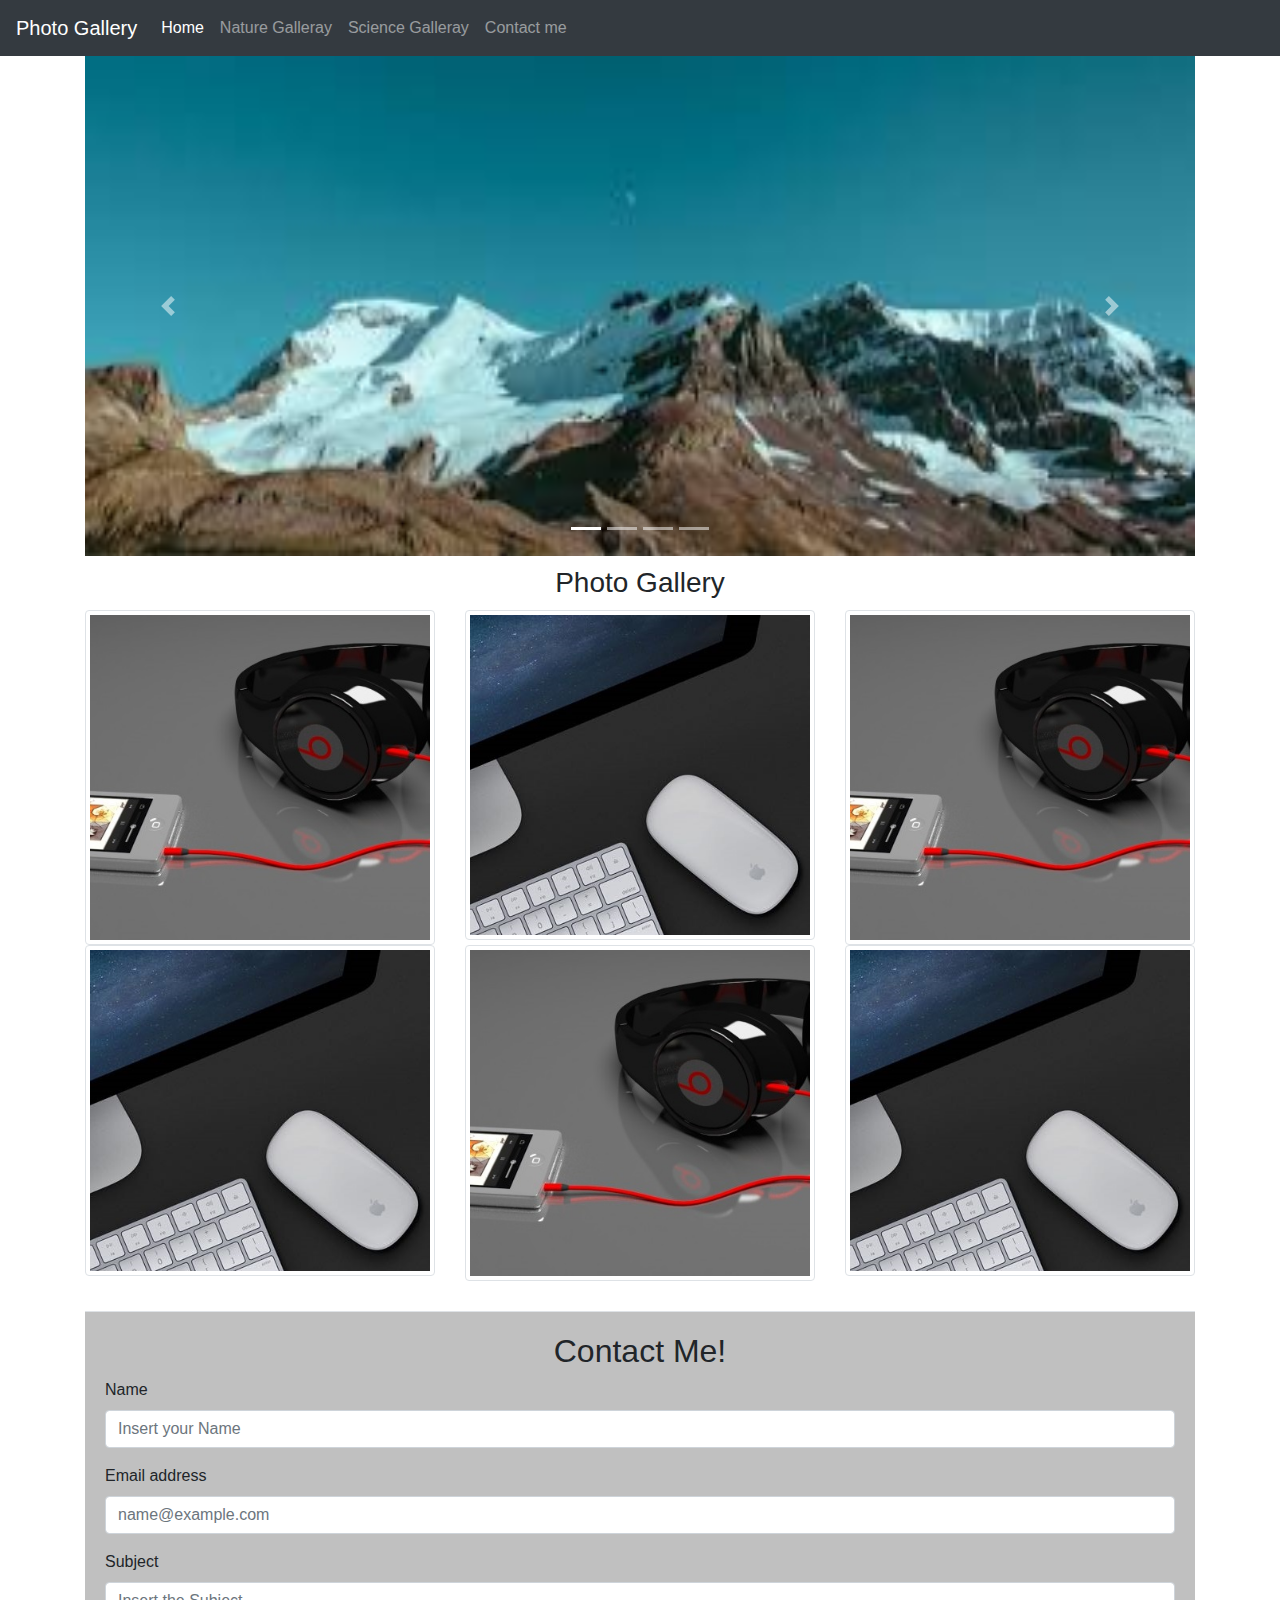
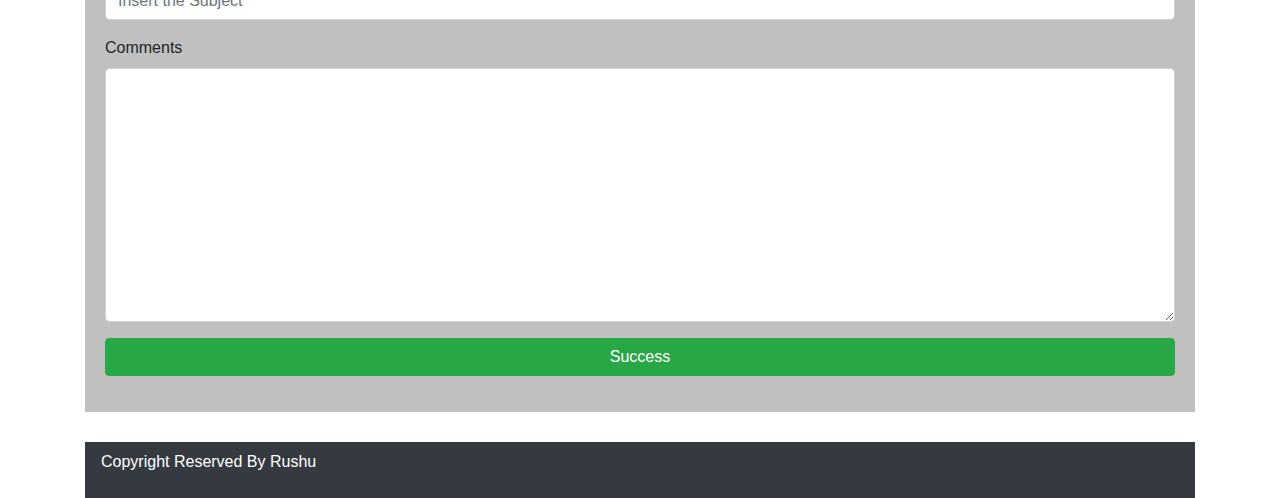
<file: Bootstrap-4-Photo-Gallery-Project/index.html>
<!DOCTYPE html>
<html>
<head>
	<title> Page Title </title>
	<link rel="stylesheet" href="css/bootstrap.min.css">
	<script src="js/jquery-3.3.1.min.js"></script>
	<script src="js/bootstrap.min.js"></script>
	<link rel="stylesheet" href="css/style.css">
	<script src="js/style.js"></script>	
	
</head>

	<body >
       <!--fixed-bottom-->
        <nav class="navbar navbar-expand-lg navbar-dark bg-dark ">
                <a class="navbar-brand" href="#">Photo Gallery</a>
                <button class="navbar-toggler" type="button" data-toggle="collapse" data-target="#navbarSupportedContent" aria-controls="navbarSupportedContent" aria-expanded="false" aria-label="Toggle navigation">
                    <span class="navbar-toggler-icon"></span>
                </button>

                <div class="collapse navbar-collapse" id="navbarSupportedContent">
                    <ul class="navbar-nav mr-auto justify-content-end">
                        <li class="nav-item active">
                            <a class="nav-link" href="index.html">Home <span class="sr-only">(current)</span></a>
                        </li>
                        <li class="nav-item">
                            <a class="nav-link" href="nature.html">Nature Galleray</a>
                        </li>

                        <li class="nav-item">
                            <a class="nav-link" href="#about">Science Galleray</a>
                        </li>
                        <li class="nav-item">
                            <a class="nav-link" href="#contact">Contact me</a>
                        </li>
                    </ul>
                </div>
        </nav>
        <div class="container slider">
            <div id="carouselExampleIndicators" class="carousel slide" data-ride="carousel">
              <ol class="carousel-indicators">
                <li data-target="#carouselExampleIndicators" data-slide-to="0" class="active"></li>
                <li data-target="#carouselExampleIndicators" data-slide-to="1"></li>
                <li data-target="#carouselExampleIndicators" data-slide-to="2"></li>
                <li data-target="#carouselExampleIndicators" data-slide-to="3"></li>
              </ol>
              <div class="carousel-inner">
                <div class="carousel-item active">
                  <img class="d-block w-100" src="images/slider-1.jpg" alt="First slide">
                </div>
                <div class="carousel-item">
                  <img class="d-block w-100" src="images/slider-2.jpg" alt="Second slide">
                </div>
                <div class="carousel-item">
                  <img class="d-block w-100" src="images/slider-3.jpg" alt="Third slide">
                </div>
                <div class="carousel-item">
                  <img class="d-block w-100" src="images/slider-4.jpg" alt="Third slide">
                </div>
              </div>
              <a class="carousel-control-prev" href="#carouselExampleIndicators" role="button" data-slide="prev">
                <span class="carousel-control-prev-icon" aria-hidden="true"></span>
                <span class="sr-only">Previous</span>
              </a>
              <a class="carousel-control-next" href="#carouselExampleIndicators" role="button" data-slide="next">
                <span class="carousel-control-next-icon" aria-hidden="true"></span>
                <span class="sr-only">Next</span>
              </a>
            </div>
        
         <div class="page-header">
             <h3 style="text-align: center ; margin: 10px;">Photo Gallery</h3>
         </div>
         
         <div class="row">
            <div class="col-md-4">
              <a href="#m1" class="thumbnail" data-toggle="modal">
               <img src="images/portfolio-1.jpg" alt="..." class="img-thumbnail">
              </a>   
             </div> 
            <div class="modal fade" id="m1">
                <div class="modal-dialog">
                    <div class="modal-content">
                        <div class="modal-header">
                            Image 1
                        </div>
                        <div class="modal-body">
                            <img src="images/portfolio-1.jpg" alt="" class="img-thumbnail">
                        </div>
                        <div class="modal-footer">
                            This is the first Image
                        </div>
                    </div>
                </div>
            </div>
          
            
            <div class="col-md-4">
              <a href="#m2" class="thumbnail" data-toggle="modal">
               <img src="images/portfolio-2.jpg" alt="..." class="img-thumbnail">
              </a>   
            </div>
            <div class="modal fade" id="m2">
                <div class="modal-dialog">
                    <div class="modal-content">
                        <div class="modal-header">
                            Image 2
                        </div>
                        <div class="modal-body">
                            <img src="images/portfolio-2.jpg" alt="" class="img-thumbnail">
                        </div>
                        <div class="modal-footer">
                            This is the second Image
                        </div>
                    </div>
                </div>
            </div>
            
            <div class="col-md-4">
              <a href="#m3" class="thumbnail" data-toggle="modal">
               <img src="images/portfolio-1.jpg" alt="..." class="img-thumbnail">
              </a>   
            </div>
            <div class="modal fade" id="m3">
                <div class="modal-dialog">
                    <div class="modal-content">
                        <div class="modal-header">
                            Image 3
                        </div>
                        <div class="modal-body">
                            <img src="images/portfolio-1.jpg" alt="" class="img-thumbnail">
                        </div>
                        <div class="modal-footer">
                            This is the third Image
                        </div>
                    </div>
                </div>
            </div>
      
             <div class="col-md-4">
              <a href="#m4" class="thumbnail" data-toggle="modal">
               <img src="images/portfolio-2.jpg" alt="..." class="img-thumbnail">
              </a>   
            </div>
            <div class="modal fade" id="m4">
                <div class="modal-dialog">
                    <div class="modal-content">
                        <div class="modal-header">
                            Image 4
                        </div>
                        <div class="modal-body">
                            <img src="images/portfolio-1.jpg" alt="" class="img-thumbnail">
                        </div>
                        <div class="modal-footer">
                            This is the forth Image
                        </div>
                    </div>
                </div>
            </div>
            
            <div class="col-md-4">
              <a href="#m5" class="thumbnail" data-toggle="modal">
               <img src="images/portfolio-1.jpg" alt="..." class="img-thumbnail">
              </a>   
            </div>
            <div class="modal fade" id="m5">
                <div class="modal-dialog">
                    <div class="modal-content">
                        <div class="modal-header">
                            Image 5
                        </div>
                        <div class="modal-body">
                            <img src="images/portfolio-1.jpg" alt="" class="img-thumbnail">
                        </div>
                        <div class="modal-footer">
                            This is the fifth Image
                        </div>
                    </div>
                </div>
            </div>
            
            <div class="col-md-4">
              <a href="#m6" class="thumbnail" data-toggle="modal">
               <img src="images/portfolio-2.jpg" alt="..." class="img-thumbnail">
              </a>   
            </div>
            <div class="modal fade" id="m6">
                <div class="modal-dialog">
                    <div class="modal-content">
                        <div class="modal-header">
                            Image 6
                        </div>
                        <div class="modal-body">
                            <img src="images/portfolio-2.jpg" alt="" class="img-thumbnail">
                        </div>
                        <div class="modal-footer">
                            This is the sixth Image
                        </div>
                    </div>
                </div>
            </div>
         </div>
        

         <section class="container border-top foot" id="contact">
                  <div class="page-header">
                     <h2 style="text-align: center"> Contact Me!</h2>
                  </div>  
                  
                  <form>
                     
                      <div class="form-group">
                        <label for="formGroupExampleInput">Name </label>
                        <input type="text" class="form-control" id="formGroupExampleInput" placeholder="Insert your Name">
                      </div>

                     
                      <div class="form-group">
                        <label for="exampleFormControlInput1">Email address</label>
                        <input type="email" class="form-control" id="exampleFormControlInput1" placeholder="name@example.com">
                      </div>
                      
                      <div class="form-group">
                        <label for="formGroupExampleInput">Subject </label>
                        <input type="text" class="form-control" id="formGroupExampleInput" placeholder="Insert the Subject">
                      </div>
                      
                      <div class="form-group">
                        <label for="exampleFormControlTextarea1">Comments</label>
                        <textarea class="form-control" id="exampleFormControlTextarea1" rows="10"></textarea>
                      </div>
                      
                      <div class="form-group">
                        <button type="button" class="btn btn-success btn-block">Success</button>
                      </div>
                    </form>
         </section>          
           
         <footer class="navbar navbar-expand-lg navbar-dark bg-dark ">
                <p style="color:white ;text-align: center" >Copyright Reserved By Rushu</p>
                
        </footer>     
         </div>            
                 
      
        
	</body>

</html>
</file>
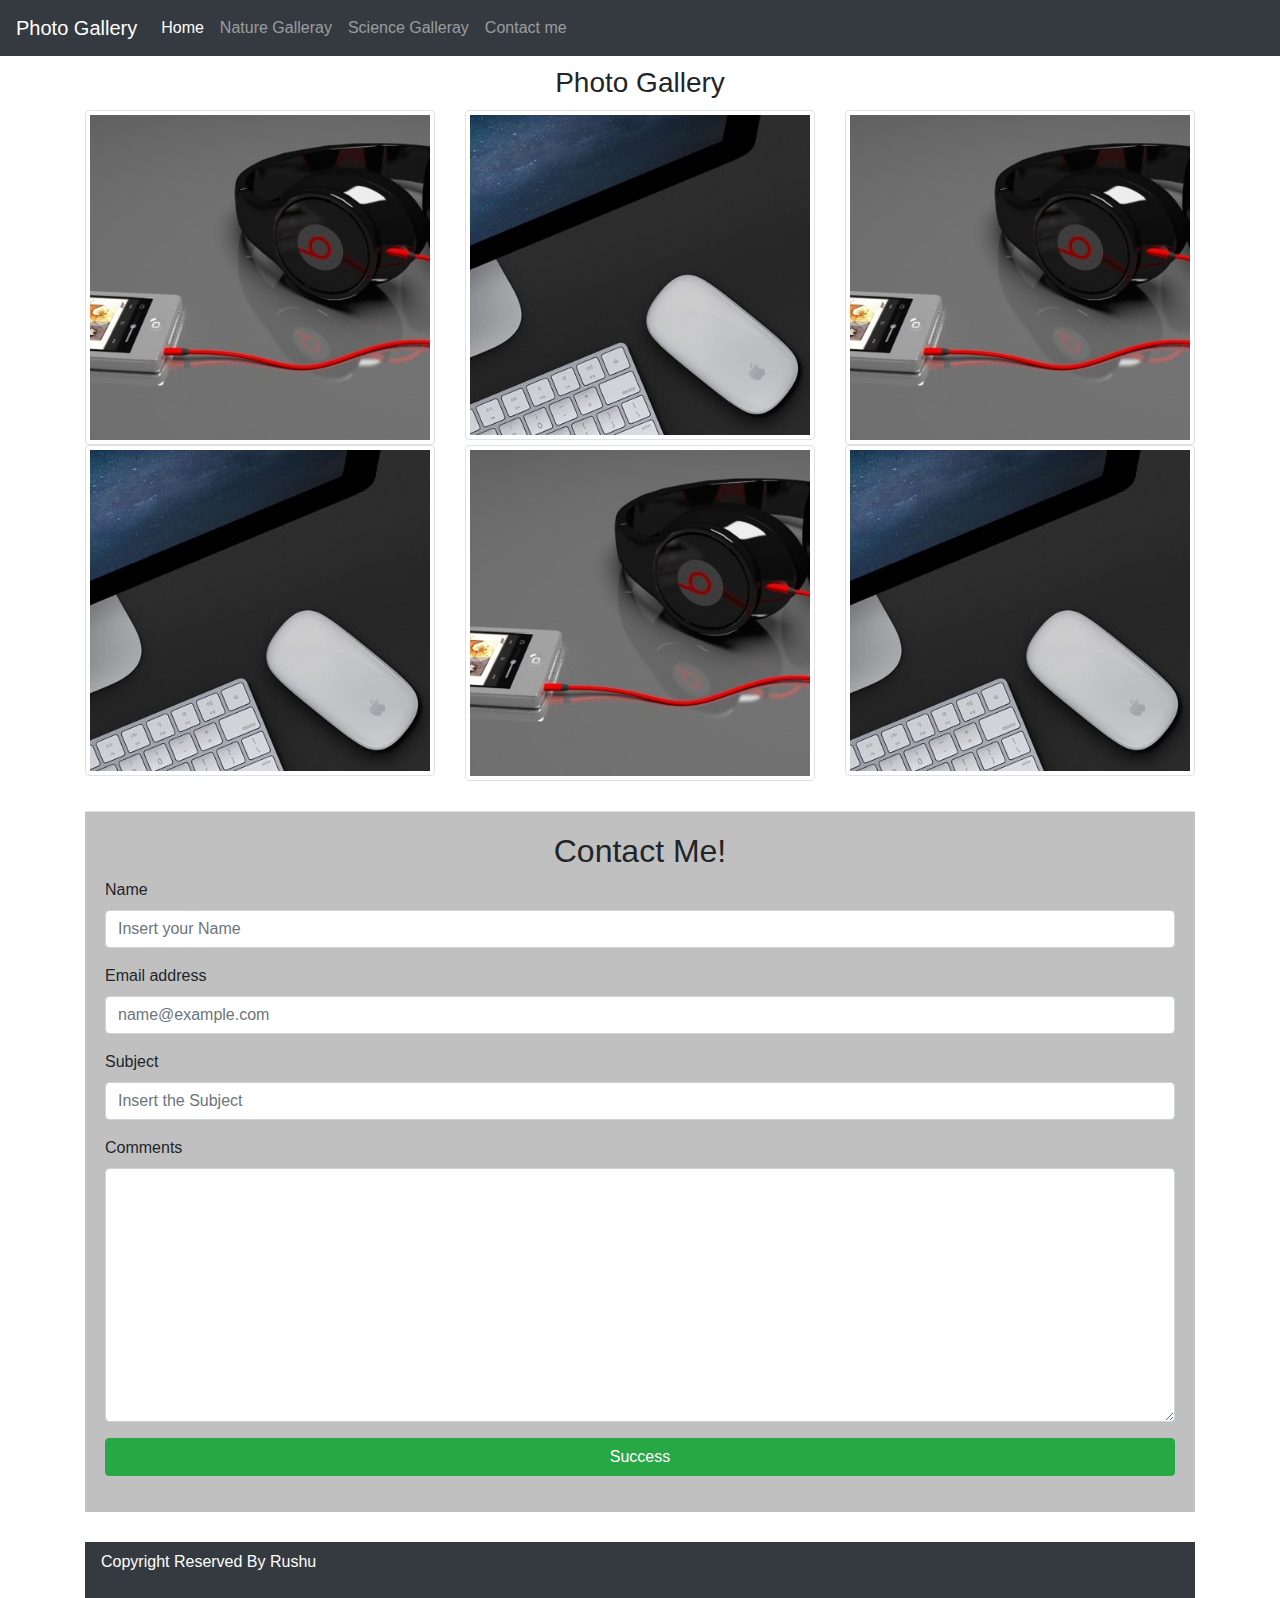
<file: Bootstrap-4-Photo-Gallery-Project/nature.html>
<!DOCTYPE html>
<html>
<head>
	<title> Page Title </title>
	<link rel="stylesheet" href="css/bootstrap.min.css">
	<link rel="stylesheet" href="css/lightbox.css">
	<script src="js/jquery-3.3.1.min.js"></script>
	<script src="js/bootstrap.min.js"></script>
	<script src="js/lightbox.min.js"></script>
	<link rel="stylesheet" href="css/style.css">
	<script src="js/style.js"></script>	
	
</head>

	<body >
       <!--fixed-bottom-->
        <nav class="navbar navbar-expand-lg navbar-dark bg-dark ">
                <a class="navbar-brand" href="#">Photo Gallery</a>
                <button class="navbar-toggler" type="button" data-toggle="collapse" data-target="#navbarSupportedContent" aria-controls="navbarSupportedContent" aria-expanded="false" aria-label="Toggle navigation">
                    <span class="navbar-toggler-icon"></span>
                </button>

                <div class="collapse navbar-collapse" id="navbarSupportedContent">
                    <ul class="navbar-nav mr-auto justify-content-end">
                        <li class="nav-item active">
                            <a class="nav-link" href="index.html">Home <span class="sr-only">(current)</span></a>
                        </li>
                        <li class="nav-item">
                            <a class="nav-link" href="nature.html">Nature Galleray</a>
                        </li>

                        <li class="nav-item">
                            <a class="nav-link" href="#about">Science Galleray</a>
                        </li>
                        <li class="nav-item">
                            <a class="nav-link" href="#contact">Contact me</a>
                        </li>
                    </ul>
                </div>
        </nav>
        <div class="container slider">  
         <div class="page-header">
             <h3 style="text-align: center ; margin: 10px;">Photo Gallery</h3>
         </div>
         
         <div class="row">
            <div class="col-md-4">
              <a href="images/portfolio-1.jpg" class="thumbnail" data-lightbox="gallery" data-title="Title can be written using this">
               <img src="images/portfolio-1.jpg" alt="..." class="img-thumbnail">
              </a>   
             </div> 
             
            <div class="col-md-4">
              <a href="images/portfolio-2.jpg" class="thumbnail" data-lightbox="gallery">
               <img src="images/portfolio-2.jpg" alt="..." class="img-thumbnail">
              </a>   
            </div>
            
            <div class="col-md-4">
              <a href="images/portfolio-1.jpg" class="thumbnail" data-lightbox="gallery">
               <img src="images/portfolio-1.jpg" alt="..." class="img-thumbnail">
              </a>   
            </div>
      
             <div class="col-md-4">
              <a href="images/portfolio-2.jpg" class="thumbnail" data-lightbox="gallery">
               <img src="images/portfolio-2.jpg" alt="..." class="img-thumbnail">
              </a>   
            </div>
            
            <div class="col-md-4">
              <a href="images/portfolio-1.jpg" class="thumbnail" data-lightbox="gallery">
               <img src="images/portfolio-1.jpg" alt="..." class="img-thumbnail">
              </a>   
            </div>
            
            <div class="col-md-4">
              <a href="images/portfolio-2.jpg" class="thumbnail" data-lightbox="gallery">
               <img src="images/portfolio-2.jpg" alt="..." class="img-thumbnail">
              </a>   
            </div>
         </div>
        

         <section class="container border-top foot" id="contact">
                  <div class="page-header">
                     <h2 style="text-align: center"> Contact Me!</h2>
                  </div>  
                  
                  <form>
                     
                      <div class="form-group">
                        <label for="formGroupExampleInput">Name </label>
                        <input type="text" class="form-control" id="formGroupExampleInput" placeholder="Insert your Name">
                      </div>

                     
                      <div class="form-group">
                        <label for="exampleFormControlInput1">Email address</label>
                        <input type="email" class="form-control" id="exampleFormControlInput1" placeholder="name@example.com">
                      </div>
                      
                      <div class="form-group">
                        <label for="formGroupExampleInput">Subject </label>
                        <input type="text" class="form-control" id="formGroupExampleInput" placeholder="Insert the Subject">
                      </div>
                      
                      <div class="form-group">
                        <label for="exampleFormControlTextarea1">Comments</label>
                        <textarea class="form-control" id="exampleFormControlTextarea1" rows="10"></textarea>
                      </div>
                      
                      <div class="form-group">
                        <button type="button" class="btn btn-success btn-block">Success</button>
                      </div>
                    </form>
         </section>          
           
         <footer class="navbar navbar-expand-lg navbar-dark bg-dark ">
                <p style="color:white ;text-align: center" >Copyright Reserved By Rushu</p>
                
        </footer>     
         </div>            
                 
      
        
	</body>

</html>
</file>
<file: Bootstrap-4-Photo-Gallery-Project/css/style.css>
body, html {
    height: 100%;
}

img{
    height: 500px;
    transition: opacity .5s ease-in-out;
}
img:hover{
    opacity: .5;
}
#work{
    text-align: center;

}
.col-text  {
    -webkit-column-count:3;
    margin-top: 10px;
/*    margin-bottom: 65px;*/
}

.foot{
    background-color: silver;
    margin: 30px 0 ;
    padding: 20px;
}
.navmod{
    align-content: center;
    
}
</file>
